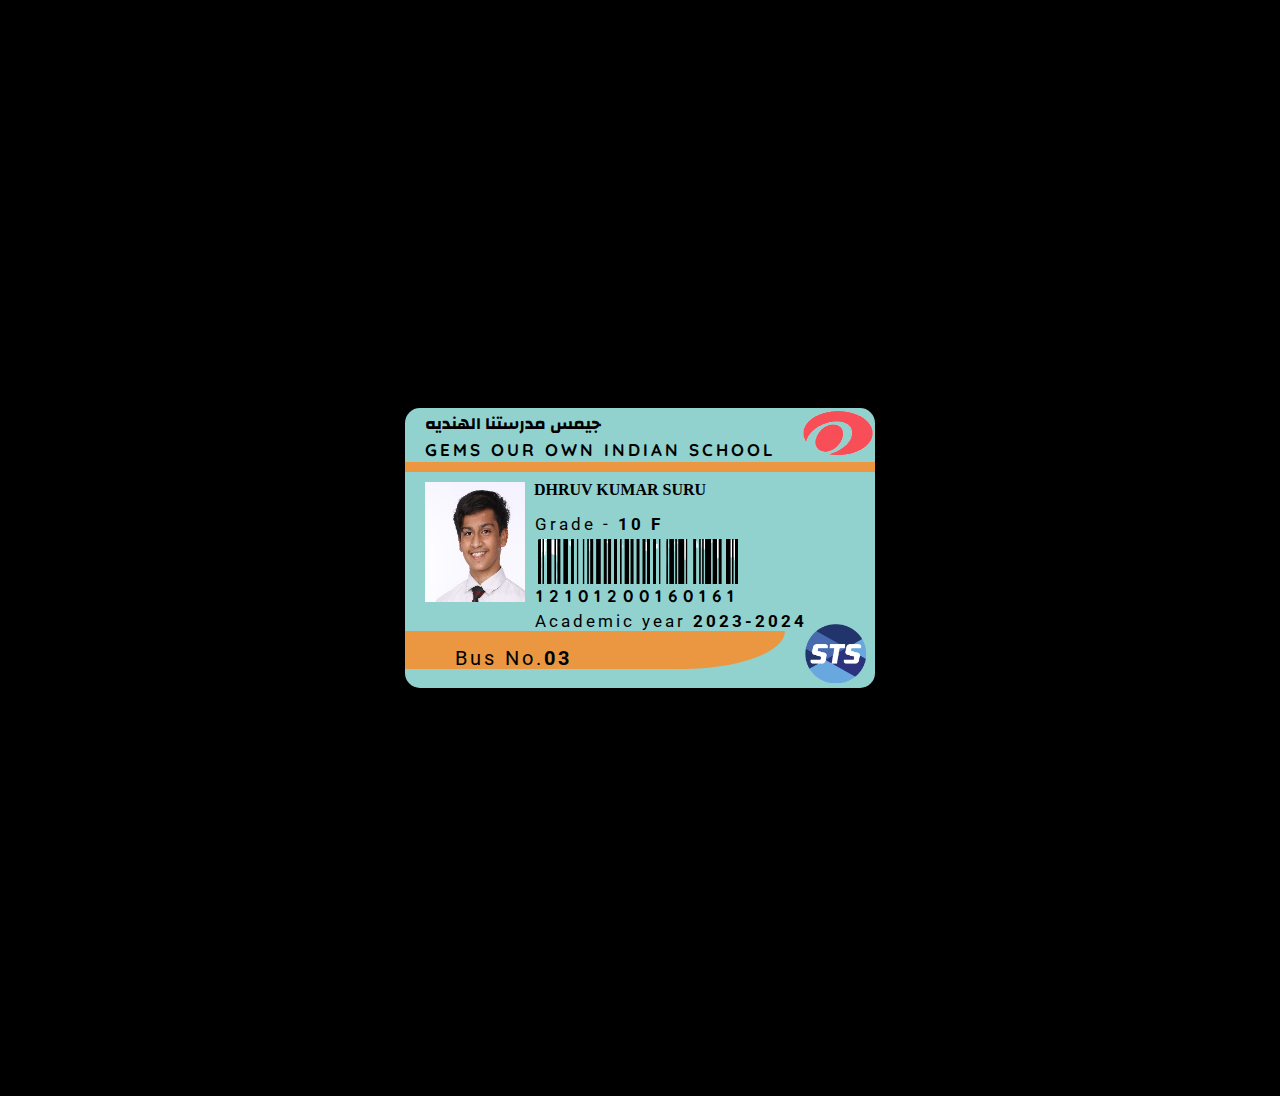
<file: index.html>
<!DOCTYPE html>

<html>
<head>
	<meta charset="utf-8">
	<meta name="viewport" content="width=device-width,
	 initial-scale=1">
	 <link rel="stylesheet" type="text/css" href="style.css">
	<title></title>
</head>
<body>
<div class="container">
		<div class="body">
				<div class="school" style="height: 0px;">
				<h2>جيمس مدرستنا الهنديه</h2>
        		<p><STRONG>GEMS OUR OWN INDIAN SCHOOL</STRONG></p>	
				</div>
				<div class="img1">
					<img src="gem.png" style="width: 75px; height: 50px;">
				</div>
				 <hr class="yellow-line">
				 <div  class="img2"> 
				 <img style="height: 120px; width: 100px; padding-left: 20px; padding-top: 10px;" src="STUPHOTO.jpg">
				 </div>	
				 <div class="middle2">
					<h1>DHRUV KUMAR SURU</h1>
					<br>
					<p class="pp" style="font-family: 'Roboto', sans-serif;"> Grade - <strong>10 F</strong> </p>
					<div class="barcode">
					<img src="bar.png" class="bar" style="width: 200px; height:45px;">
					<p class="code" style="letter-spacing: 6px;" ><strong>12101200160161</strong></p>
					</div>
					<p style="font-family: 'Roboto', sans-serif;">Academic year <strong>2023-2024</strong></p>
				</div>

				
				<div class="bus"> 
					<p style="padding-left: 35px; font-family: 'Roboto', sans-serif; font-size: 20px;
					padd-top:5px;">Bus No.<strong>03
						</strong></p>
							
				</div>
				<img class="sts" src="sts (2).png">
		</div>

</div>
</body>
</html>
</file>
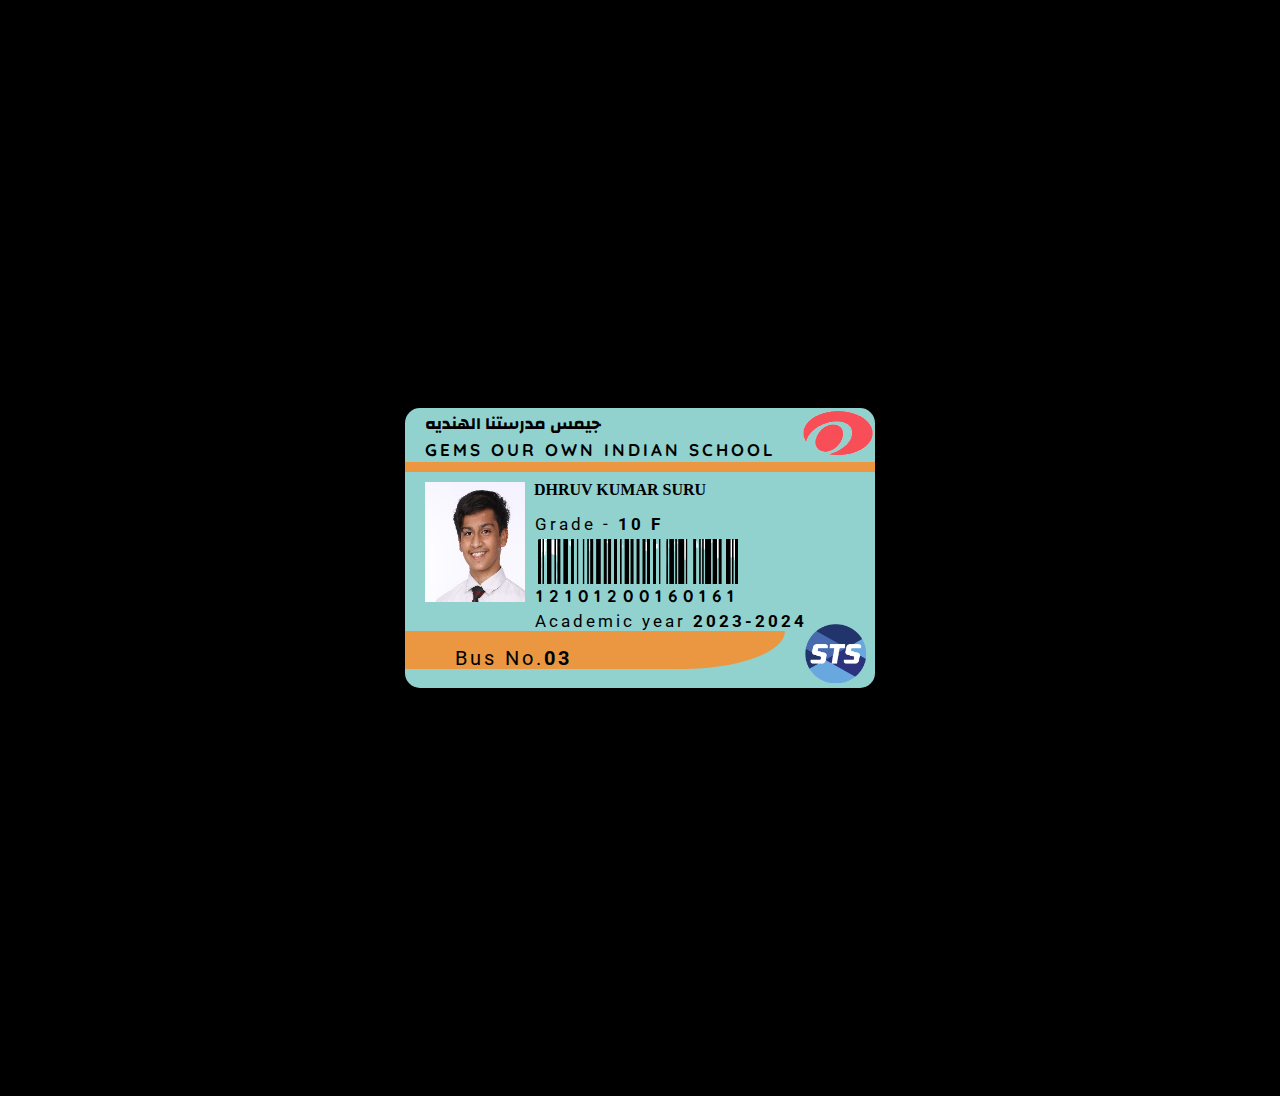
<file: card.html>
<!DOCTYPE html>

<html>
<head>
	<meta charset="utf-8">
	<meta name="viewport" content="width=device-width,
	 initial-scale=1">
	 <link rel="stylesheet" type="text/css" href="style.css">
	<title></title>
</head>
<body>
<div class="container">
		<div class="body">
				<div class="school" style="height: 0px;">
				<h2>جيمس مدرستنا الهنديه</h2>
        		<p><STRONG>GEMS OUR OWN INDIAN SCHOOL</STRONG></p>	
				</div>
				<div class="img1">
					<img src="gem.png" style="width: 75px; height: 50px;">
				</div>
				 <hr class="yellow-line">
				 <div  class="img2"> 
				 <img style="height: 120px; width: 100px; padding-left: 20px; padding-top: 10px;" src="STUPHOTO.jpg">
				 </div>	
				 <div class="middle2">
					<h1>DHRUV KUMAR SURU</h1>
					<br>
					<p class="pp" style="font-family: 'Roboto', sans-serif;"> Grade - <strong>10 F</strong> </p>
					<div class="barcode">
					<img src="bar.png" class="bar" style="width: 200px; height:45px;">
					<p class="code" style="letter-spacing: 6px;" ><strong>12101200160161</strong></p>
					</div>
					<p style="font-family: 'Roboto', sans-serif;">Academic year <strong>2023-2024</strong></p>
				</div>

				
				<div class="bus"> 
					<p style="padding-left: 35px; font-family: 'Roboto', sans-serif; font-size: 20px;
					padd-top:5px;">Bus No.<strong>03
						</strong></p>
							
				</div>
				<img class="sts" src="sts (2).png">
		</div>

</div>
</body>
</html>
</file>
<file: style.css>
@import url('https://fonts.googleapis.com/css2?family=Quicksand&display=swap');
@import url('https://fonts.googleapis.com/css2?family=Alkalami&display=swap');
  @import url('https://fonts.googleapis.com/css2?family=Roboto&display=swap');
@import url('https://fonts.googleapis.com/css2?family=Changa:wght@200&display=swap');
body {


    background-color: black;
     
}

.container {
    display: flex;
    justify-content: center;
    align-items: center;
    height: 120vh;
    margin: 0;
    transition: 0.5s;
}
.body:hover {
    filter: invert(100%);
    transform: scale(1.2);
     
}



.body {
    width: 300px;
    padding: 0px;
    background-color:#91D2CE ;
    border-radius: 15px;
    box-shadow: 0 2px 5px rgba(0, 0, 0, 0.3);
    
    width: 470px;
    height: 280px;
    opacity: 20;
    transition: 0.5s;
}
.school {
    display: flex;
    flex-direction: column;
    padding-left: 20px;
    width: 330px;
    
}

h2, p {
    margin: 0px;
    font-size: 17px;
}

h2 {
    width: 290px;
    font-family: 'Changa', sans-serif;
     letter-spacing: 5px;
    
}
p {
    width:370px;
    font-family: 'Quicksand', sans-serif;
    letter-spacing: 3px;
    

}
.img1 {
    
 padding-left: 395px;

}
.yellow-line {
    border: none;
    border-top: 10px solid #EB9741;
    margin:0px;
}
 
 h1 {
    font-size: 16px;
    margin: 0px;
    margin-left: -200px;
 }
.img2 {
    width: 100px;
    margin: 0px;
}
.middle2 {
    position: absolute;
   display: flex;
   flex-direction: column;
   gap: 5px;
   align-items: center;
   margin-top: -125px;
   margin-left: 130px;
   font-size: 5px;
}

.barcode {
    text-align: center;
    margin-left: -165px;

}
.bus {
     height:8px;
  background-color:#EB9741;
  border-radius: 0px 0px 400px 0px / 0px 0px 149px 0px;
  padding: 15px;
  width: 350px;
  margin-top: 25px;
  display: flex;
  flex-direction: row;

}

.sts {
    width: 13%;
    padding-left:400px;
    margin-top: -100px;
}
</file>
